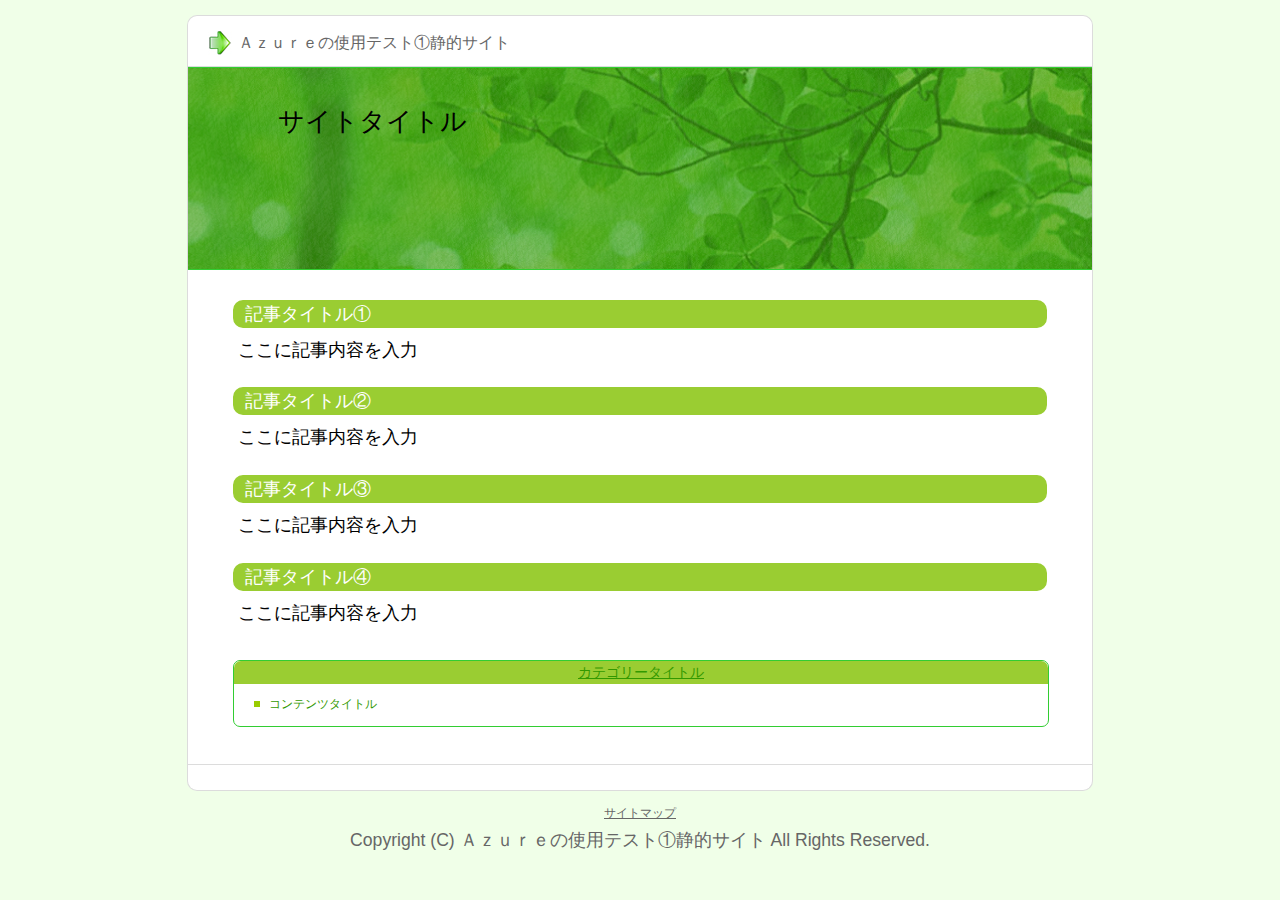
<file: index.html>
<?xml version="1.0" encoding="Shift_JIS"?>
<!DOCTYPE html PUBLIC "-//W3C//DTD XHTML 1.0 Transitional//EN" "http://www.w3.org/TR/xhtml1/DTD/xhtml1-transitional.dtd">
<html xmlns="http://www.w3.org/1999/xhtml" xml:lang="ja" lang="ja">
<head>
<meta http-equiv="Content-Type" content="text/html; charset=Shift_JIS" />
<meta http-equiv="Content-Style-Type" content="text/css" />
<meta http-equiv="Content-Script-Type" content="text/javascript" />

<meta name="viewport" content="width=device-width">

<meta name="keywords" content="" />
<meta name="description" content="" />
<link rel="stylesheet" href="./css/import.css" type="text/css" media="screen,tv,print" />
<link rel="alternate" type="application/rss+xml" title="ROR" href="ror.xml" />
<link rel="alternate" type="application/rss+xml" title="RSS 1.0" href="rss10.xml" />
<title>�`���������̎g�p�e�X�g�@�ÓI�T�C�g</title>
</head>
<style type="text/css"><!--#header{height: auto;width:auto;}--></style>
<body>
<div id="container">
<div id="box_top">
<h1>�`���������̎g�p�e�X�g�@�ÓI�T�C�g</h1>
</div>
<div id="box_body">
<div id="header">
<h2><a href="./">�T�C�g�^�C�g��</a></h2>
<div id="headertext"></div>
</div>



<div id="contents">
<div id="main">

<!--�L�� start-->

<!--�L���^�C�g�� start-->
<h3>�L���^�C�g���@</h3>

<!--�L���^�C�g�� end-->
<div class="contents">
<p>�����ɋL�����e�����</p>
</div>

<!--�L�� END-->
<!--�L�� start-->

<!--�L���^�C�g�� start-->
<h3>�L���^�C�g���A</h3>

<!--�L���^�C�g�� end-->
<div class="contents">
<p>�����ɋL�����e�����</p>
</div>

<!--�L�� END-->
<!--�L�� start-->

<!--�L���^�C�g�� start-->
<h3>�L���^�C�g���B</h3>

<!--�L���^�C�g�� end-->
<div class="contents">
<p>�����ɋL�����e�����</p>
</div>

<!--�L�� END-->
<!--�L�� start-->

<!--�L���^�C�g�� start-->
<h3>�L���^�C�g���C</h3>

<!--�L���^�C�g�� end-->
<div class="contents">
<p>�����ɋL�����e�����</p>
</div>

<!--�L�� END-->

</div>


<div id="menu">
<dl>
<dt><a href="./category0001/">�J�e�S���[�^�C�g��</a></dt>
<dd><a href="./category0001/contents0001.html">�R���e���c�^�C�g��</a></dd>
</dl>

</div>

</div>



</div>

<div id="box_bottom">&nbsp;</div>
<p class="sitemap"><a href="sitemap.html">�T�C�g�}�b�v</a></p>


<div id="footer">Copyright (C) <a href="index.html">�`���������̎g�p�e�X�g�@�ÓI�T�C�g</a> All Rights Reserved.</div>

</div>

</body>
</html>
</file>
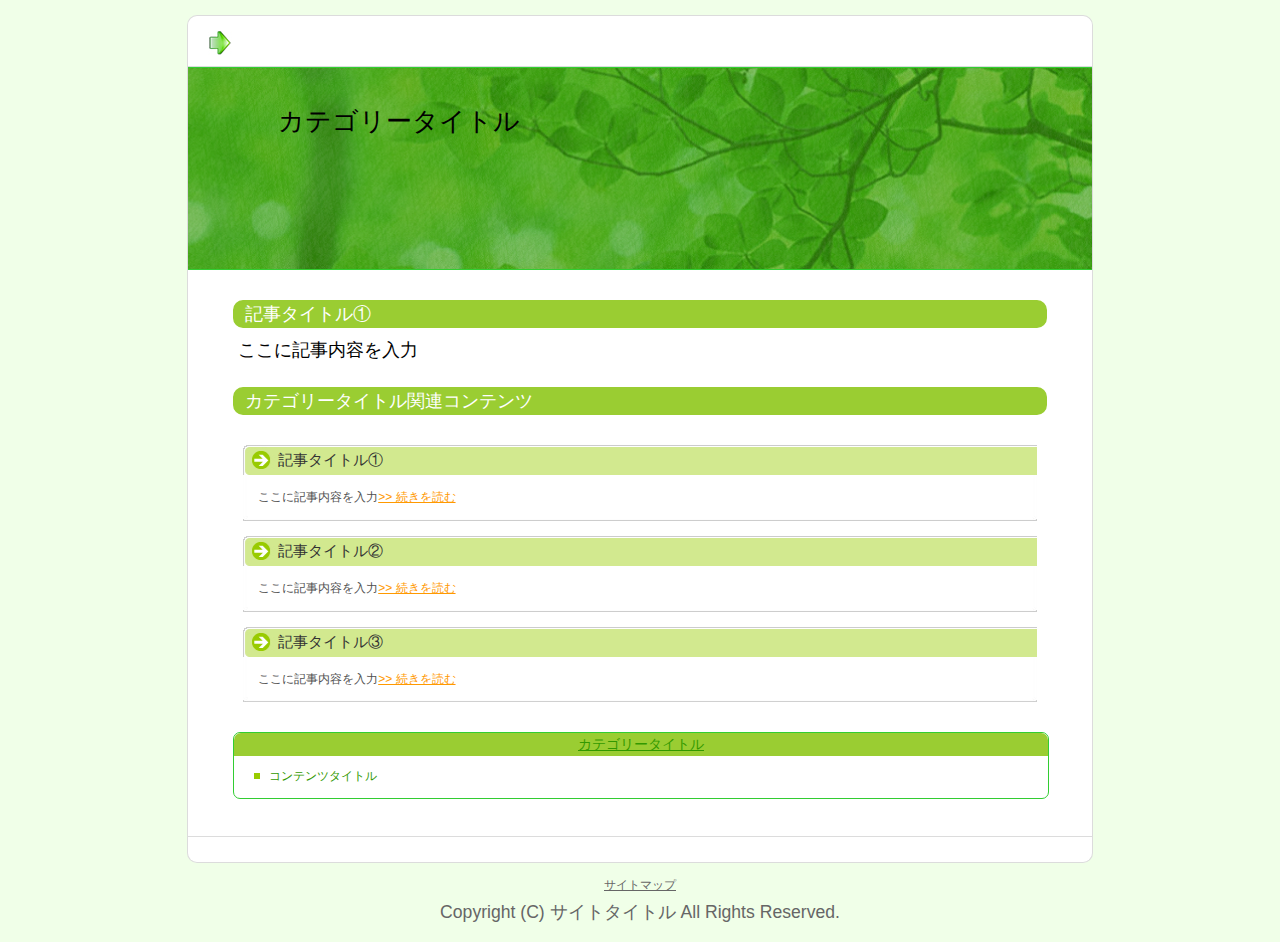
<file: category0001/index.html>
<?xml version="1.0" encoding="Shift_JIS"?>
<!DOCTYPE html PUBLIC "-//W3C//DTD XHTML 1.0 Transitional//EN" "http://www.w3.org/TR/xhtml1/DTD/xhtml1-transitional.dtd">
<html xmlns="http://www.w3.org/1999/xhtml" xml:lang="ja" lang="ja">
<head>
<meta http-equiv="Content-Type" content="text/html; charset=Shift_JIS" />
<meta http-equiv="Content-Style-Type" content="text/css" />
<meta http-equiv="Content-Script-Type" content="text/javascript" />

<meta name="viewport" content="width=device-width">

<meta name="keywords" content="" />
<meta name="description" content="" />
<link rel="stylesheet" href="../css/import.css" type="text/css" media="screen,tv,print" />
<link rel="alternate" type="application/rss+xml" title="ROR" href="../ror.xml" />
<link rel="alternate" type="application/rss+xml" title="RSS 1.0" href="../rss10.xml" />
<title>�J�e�S���[�^�C�g��</title>
</head>
<style type="text/css"><!--#header{height: auto;width:auto;}--></style>

<body>
<div id="container">
<div id="box_top">
<h1></h1>
</div>
<div id="box_body">
<div id="header">
<h2><a href="../">�J�e�S���[�^�C�g��</a></h2>
<div id="headertext"></div>
</div>



<div id="contents">
<div id="main">
<!--�L�� start-->

<!--�L���^�C�g�� start-->
<h3>�L���^�C�g���@</h3>

<!--�L���^�C�g�� end-->
<div class="contents">
<p>�����ɋL�����e�����</p>
</div>

<!--�L�� END-->

<!-- Kiji Info Block Start -->
<h3>�J�e�S���[�^�C�g���֘A�R���e���c</h3>
<div id="contentslist">
<dl>
<dt>�L���^�C�g���@</dt>
<dd>�����ɋL�����e�����<a href="../category0001/contents0001.html">>> ������ǂ�</a></dd>
</dl><hr /><dl>
<dt>�L���^�C�g���A</dt>
<dd>�����ɋL�����e�����<a href="../category0001/contents0001.html">>> ������ǂ�</a></dd>
</dl><hr /><dl>
<dt>�L���^�C�g���B</dt>
<dd>�����ɋL�����e�����<a href="../category0001/contents0001.html">>> ������ǂ�</a></dd>
</dl></div>

<!-- Kiji Info Block End -->

</div>


<div id="menu">
<dl>
<dt><a href="../category0001/">�J�e�S���[�^�C�g��</a></dt>
<dd><a href="../category0001/contents0001.html">�R���e���c�^�C�g��</a></dd>
</dl>

</div>

</div>



</div>

<div id="box_bottom">&nbsp;</div>
<p class="sitemap"><a href="../sitemap.html">�T�C�g�}�b�v</a></p>
<div id="footer">Copyright (C) <a href="../">�T�C�g�^�C�g��</a> All Rights Reserved.</div>

</div>

</body>
</html>
</file>
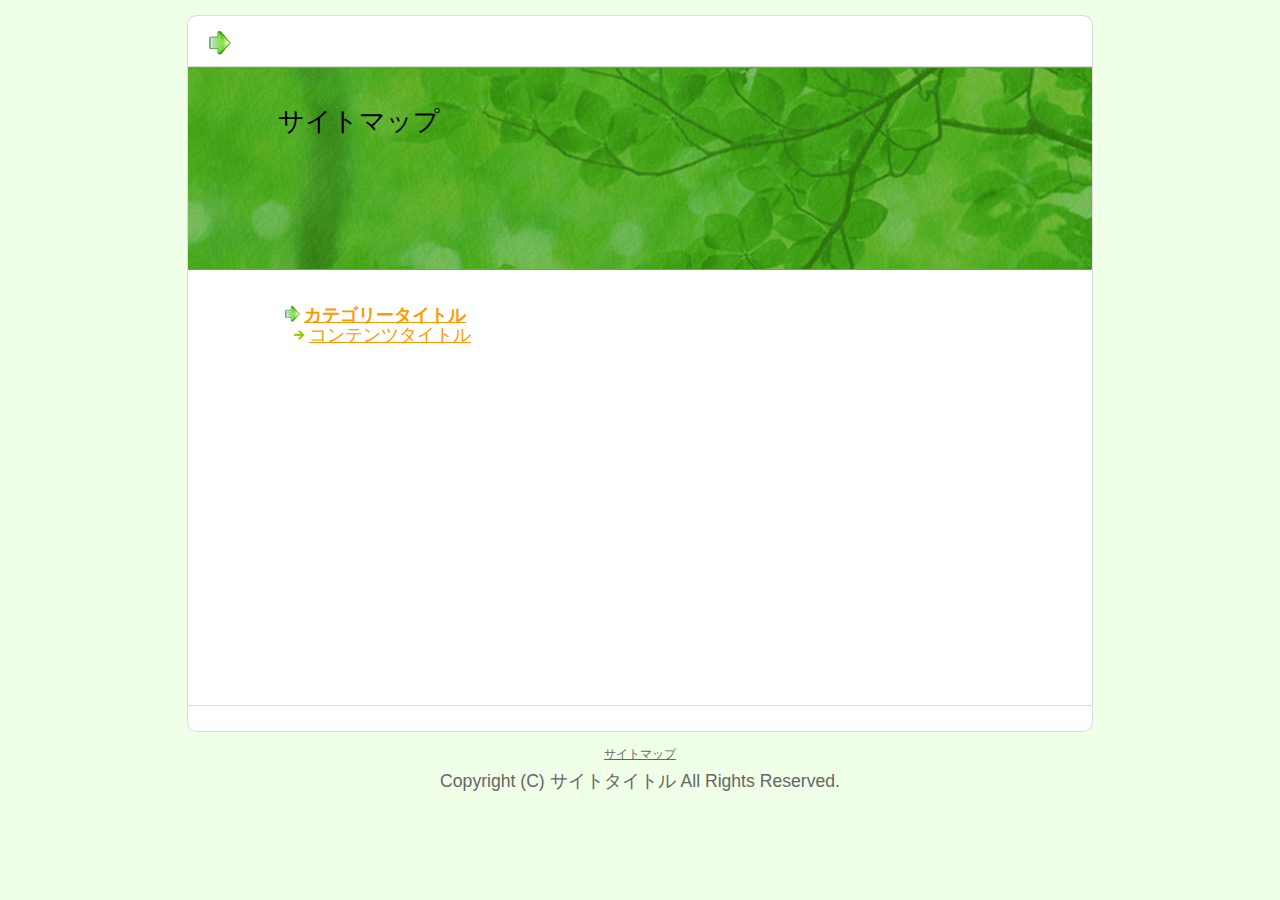
<file: sitemap.html>
<?xml version="1.0" encoding="Shift_JIS"?>
<!DOCTYPE html PUBLIC "-//W3C//DTD XHTML 1.0 Transitional//EN" "http://www.w3.org/TR/xhtml1/DTD/xhtml1-transitional.dtd">
<html xmlns="http://www.w3.org/1999/xhtml" xml:lang="ja" lang="ja">
<head>
<meta http-equiv="Content-Type" content="text/html; charset=Shift_JIS" />
<meta http-equiv="Content-Style-Type" content="text/css" />
<meta http-equiv="Content-Script-Type" content="text/javascript" />

<meta name="viewport" content="width=device-width">

<meta name="keywords" content="" />
<meta name="description" content="" />
<link rel="stylesheet" href="./css/import.css" type="text/css" media="screen,tv,print" />
<link rel="alternate" type="application/rss+xml" title="ROR" href="ror.xml" />
<link rel="alternate" type="application/rss+xml" title="RSS 1.0" href="rss10.xml" />
<title>�T�C�g�}�b�v �T�C�g�^�C�g��</title>
</head>
<style type="text/css"><!--#header{height: auto;width:auto;}--></style>

<body>
<div id="container">
<div id="box_top">
<h1></h1>
</div>
<div id="box_body">
<div id="header">
<h2><a href="index.html">�T�C�g�}�b�v</a></h2>
<div id="headertext"></div>
</div>

<div id="contents">
<div id="main">

<div id="sitemap">
<dl>
<dt><a href="./category0001/">�J�e�S���[�^�C�g��</a></dt>
<dd><a href="./category0001/contents0001.html">�R���e���c�^�C�g��</a></dd>
</dl>

<br class="FloatEnd" /></div>

</div>
</div>


</div>

<div id="box_bottom">&nbsp;</div>

<p class="sitemap"><a href="sitemap.html">�T�C�g�}�b�v</a></p>

<div id="footer">Copyright (C) <a href="index.html">�T�C�g�^�C�g��</a> All Rights Reserved.</div>

</div>

</body>
</html>
</file>
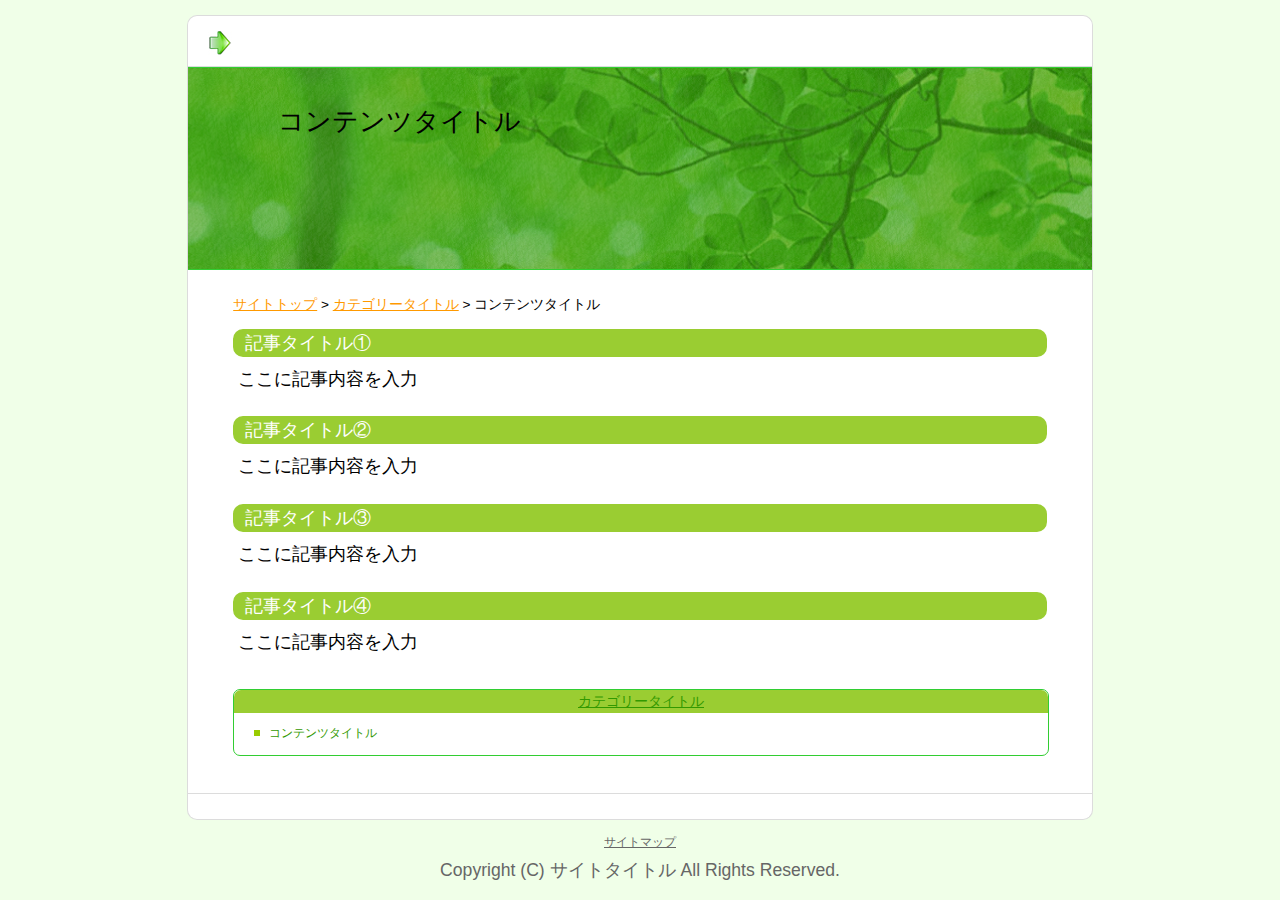
<file: category0001/contents0001.html>
<?xml version="1.0" encoding="Shift_JIS"?>
<!DOCTYPE html PUBLIC "-//W3C//DTD XHTML 1.0 Transitional//EN" "http://www.w3.org/TR/xhtml1/DTD/xhtml1-transitional.dtd">
<html xmlns="http://www.w3.org/1999/xhtml" xml:lang="ja" lang="ja">
<head>
<meta http-equiv="Content-Type" content="text/html; charset=Shift_JIS" />
<meta http-equiv="Content-Style-Type" content="text/css" />
<meta http-equiv="Content-Script-Type" content="text/javascript" />

<meta name="viewport" content="width=device-width">

<meta name="keywords" content="" />
<meta name="description" content="" />
<link rel="stylesheet" href="../css/import.css" type="text/css" media="screen,tv,print" />
<link rel="alternate" type="application/rss+xml" title="ROR" href="../ror.xml" />
<link rel="alternate" type="application/rss+xml" title="RSS 1.0" href="../rss10.xml" />
<title>�R���e���c�^�C�g��</title>
</head>
<style type="text/css"><!--#header{height: auto;width:auto;}--></style>

<body>
<div id="container">
<div id="box_top">
<h1></h1>
</div>
<div id="box_body">
<div id="header">
<h2><a href="../">�R���e���c�^�C�g��</a></h2>
<div id="headertext"></div>
</div>



<div id="contents">
<div id="main">

<div id="nav">
<p><a href="../">�T�C�g�g�b�v</a>&nbsp;&gt;&nbsp;<a href="../category0001/">�J�e�S���[�^�C�g��</a>&nbsp;&gt;&nbsp;�R���e���c�^�C�g��</p>
</div>

<!--�L�� start-->

<!--�L���^�C�g�� start-->
<h3>�L���^�C�g���@</h3>

<!--�L���^�C�g�� end-->
<div class="contents">
<p>�����ɋL�����e�����</p>
</div>

<!--�L�� END-->
<!--�L�� start-->

<!--�L���^�C�g�� start-->
<h3>�L���^�C�g���A</h3>

<!--�L���^�C�g�� end-->
<div class="contents">
<p>�����ɋL�����e�����</p>
</div>

<!--�L�� END-->
<!--�L�� start-->

<!--�L���^�C�g�� start-->
<h3>�L���^�C�g���B</h3>

<!--�L���^�C�g�� end-->
<div class="contents">
<p>�����ɋL�����e�����</p>
</div>

<!--�L�� END-->
<!--�L�� start-->

<!--�L���^�C�g�� start-->
<h3>�L���^�C�g���C</h3>

<!--�L���^�C�g�� end-->
<div class="contents">
<p>�����ɋL�����e�����</p>
</div>

<!--�L�� END-->

</div>
<!--��main��-->

<div id="menu">
<dl>
<dt><a href="../category0001/">�J�e�S���[�^�C�g��</a></dt>
<dd><a href="../category0001/contents0001.html">�R���e���c�^�C�g��</a></dd>
</dl>

</div>

</div>



</div>

<div id="box_bottom">&nbsp;</div>
<p class="sitemap"><a href="../sitemap.html">�T�C�g�}�b�v</a></p>
<div id="footer">Copyright (C) <a href="../">�T�C�g�^�C�g��</a> All Rights Reserved.</div>

</div>

</body>
</html>
</file>
<file: css/import.css>
@charset "shift_jis";

/* Import Common css */
@import "common.css";				/* Browser Reset, Common Setting css */
@import "content.css";				/* Top Page Contents Setting CSS�@*/
</file>
